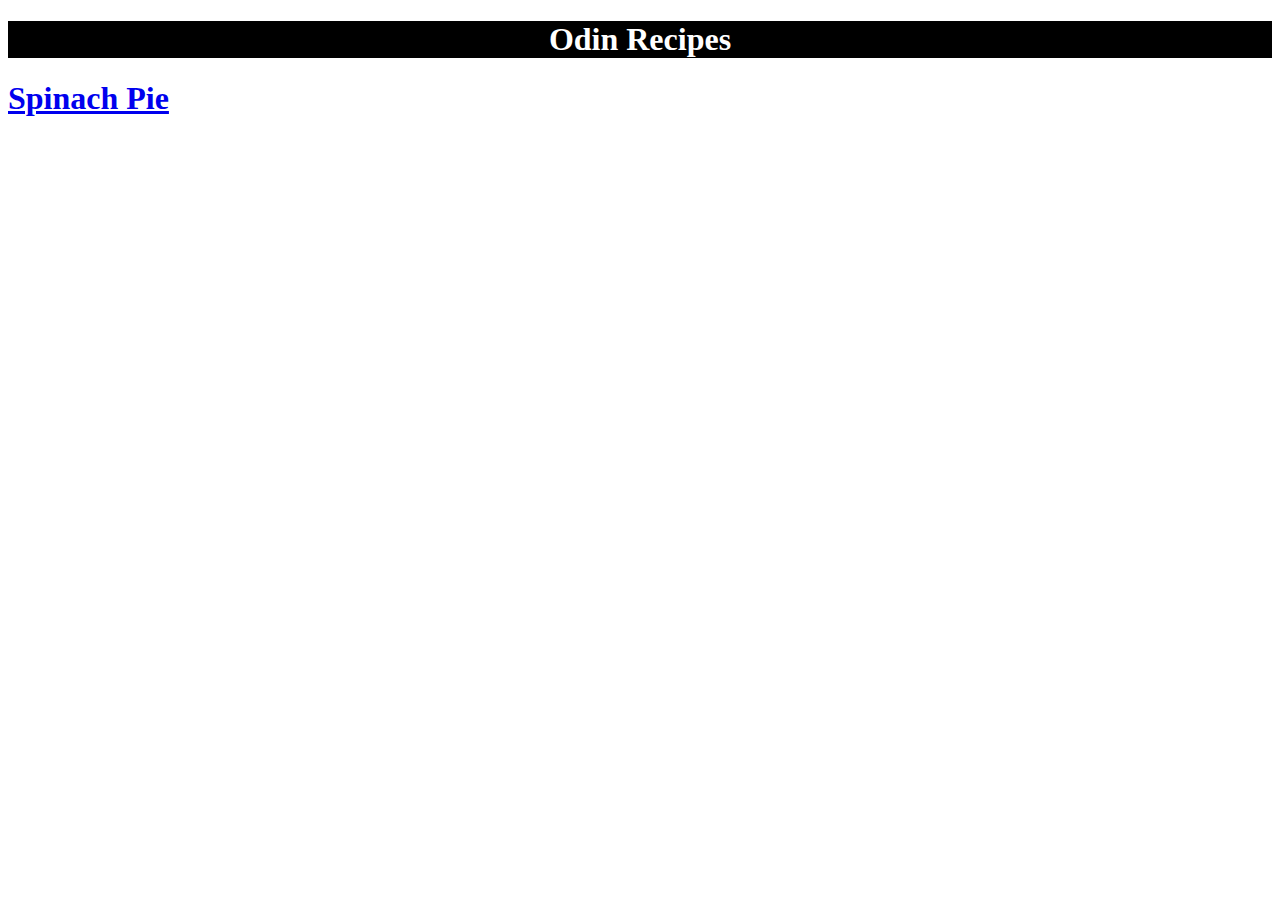
<file: index.html>
<!DOCTYPE html>
<html lang="en">
<head>
    <meta charset="UTF-8">
    <meta name="viewport" content="width=device-width, initial-scale=1.0">
    <title>Front Page</title>
    <link rel="stylesheet" href="style.css">
</head>
<body>
    <h1 class="test"> Odin Recipes</h1>
    <h1> <a href="./recipes/spinach-pie.html" target="_blank" rel="noopener noreferrer">Spinach Pie</a></h1>    
</body>
</html>
</file>
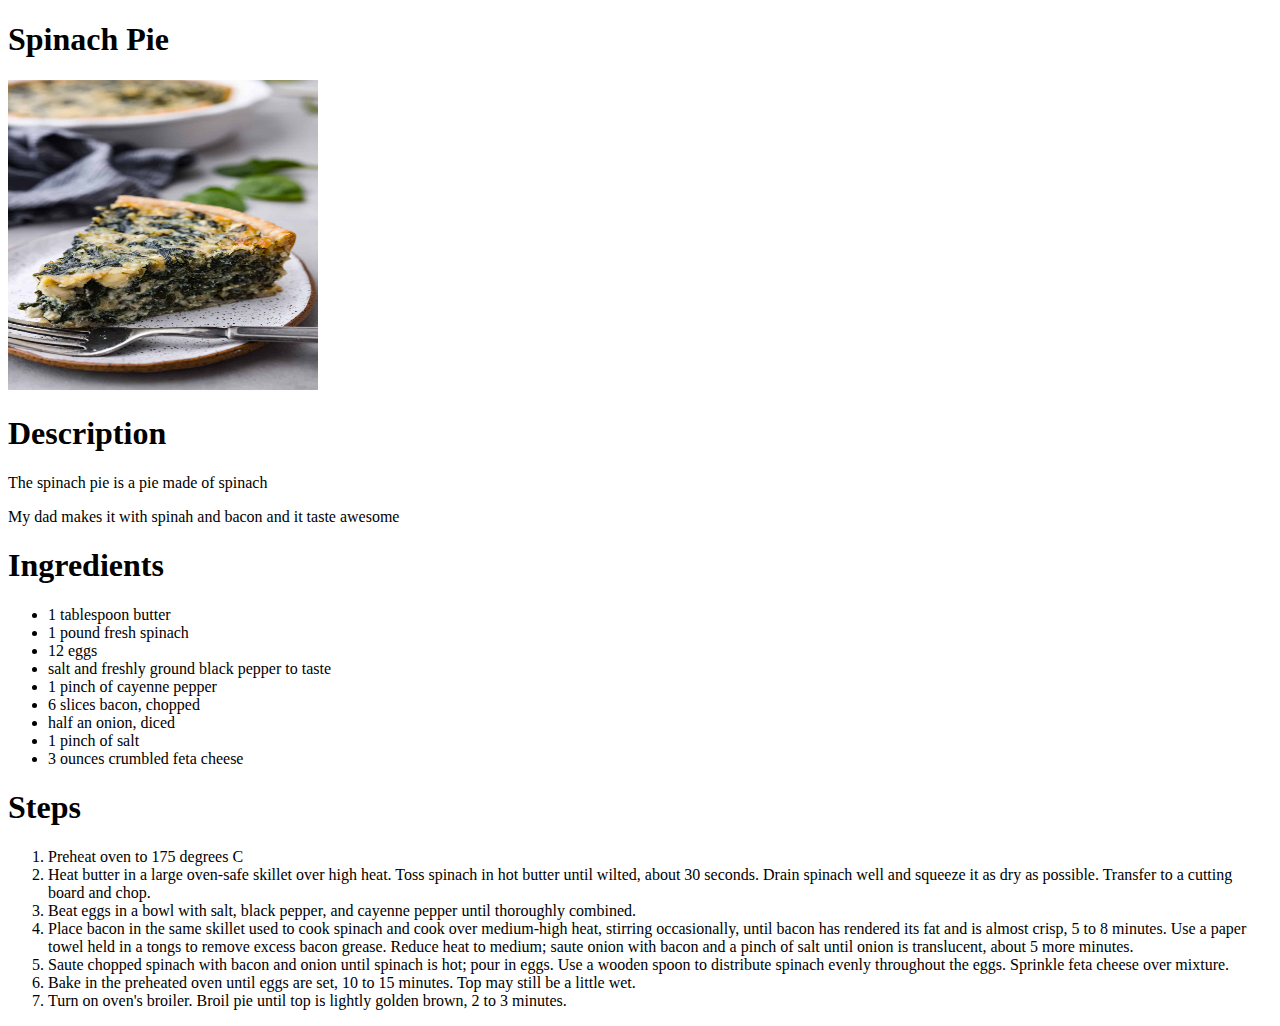
<file: recipes/spinach-pie.html>
<!DOCTYPE html>
<html lang="en">
<head>
    <meta charset="UTF-8">
    <meta name="viewport" content="width=device-width, initial-scale=1.0">
    <title>Spinach Pie Recipe</title>
</head>
<body>
    <h1> Spinach Pie</h1>
    <img src="./spinach_pie.jpg" alt="The spinach pie" height="310" width="310">
    <h1> Description</h1>
    <p> The spinach pie is a pie made of spinach</p>
    <p> My dad makes it with spinah and bacon and it taste awesome</p>
    <h1> Ingredients</h1>
    <ul>
        <li> 1 tablespoon butter</li>
        <li>1 pound fresh spinach</li>
        <li>12 eggs</li>
        <li>salt and freshly ground black pepper to taste</li>
        <li>1 pinch of cayenne pepper</li>
        <li>6 slices bacon, chopped</li>
        <li>half an onion, diced</li>
        <li>1 pinch of salt</li>
        <li>3 ounces crumbled feta cheese</li>
    </ul>
    <h1> Steps</h1>
    <ol>
        <li>Preheat oven to 175 degrees C </li>
        <li> Heat butter in a large oven-safe skillet over high heat. Toss spinach in hot butter until wilted, about 30 seconds. Drain spinach well and squeeze it as dry as possible. Transfer to a cutting board and chop.</li> 
        <li>Beat eggs in a bowl with salt, black pepper, and cayenne pepper until thoroughly combined.  </li> 
        <li> Place bacon in the same skillet used to cook spinach and cook over medium-high heat, stirring occasionally, until bacon has rendered its fat and is almost crisp, 5 to 8 minutes. Use a paper towel held in a tongs to remove excess bacon grease. Reduce heat to medium; saute onion with bacon and a pinch of salt until onion is translucent, about 5 more minutes. </li> 
        <li>Saute chopped spinach with bacon and onion until spinach is hot; pour in eggs. Use a wooden spoon to distribute spinach evenly throughout the eggs. Sprinkle feta cheese over mixture.  </li> 
        <li>Bake in the preheated oven until eggs are set, 10 to 15 minutes. Top may still be a little wet.  </li> 
        <li>Turn on oven's broiler. Broil pie until top is lightly golden brown, 2 to 3 minutes.  </li> 
    </ol>
</body>
</html>
</file>
<file: style.css>
.test {
    background-color: black;
    color: white;
    text-align: center;
}
</file>
